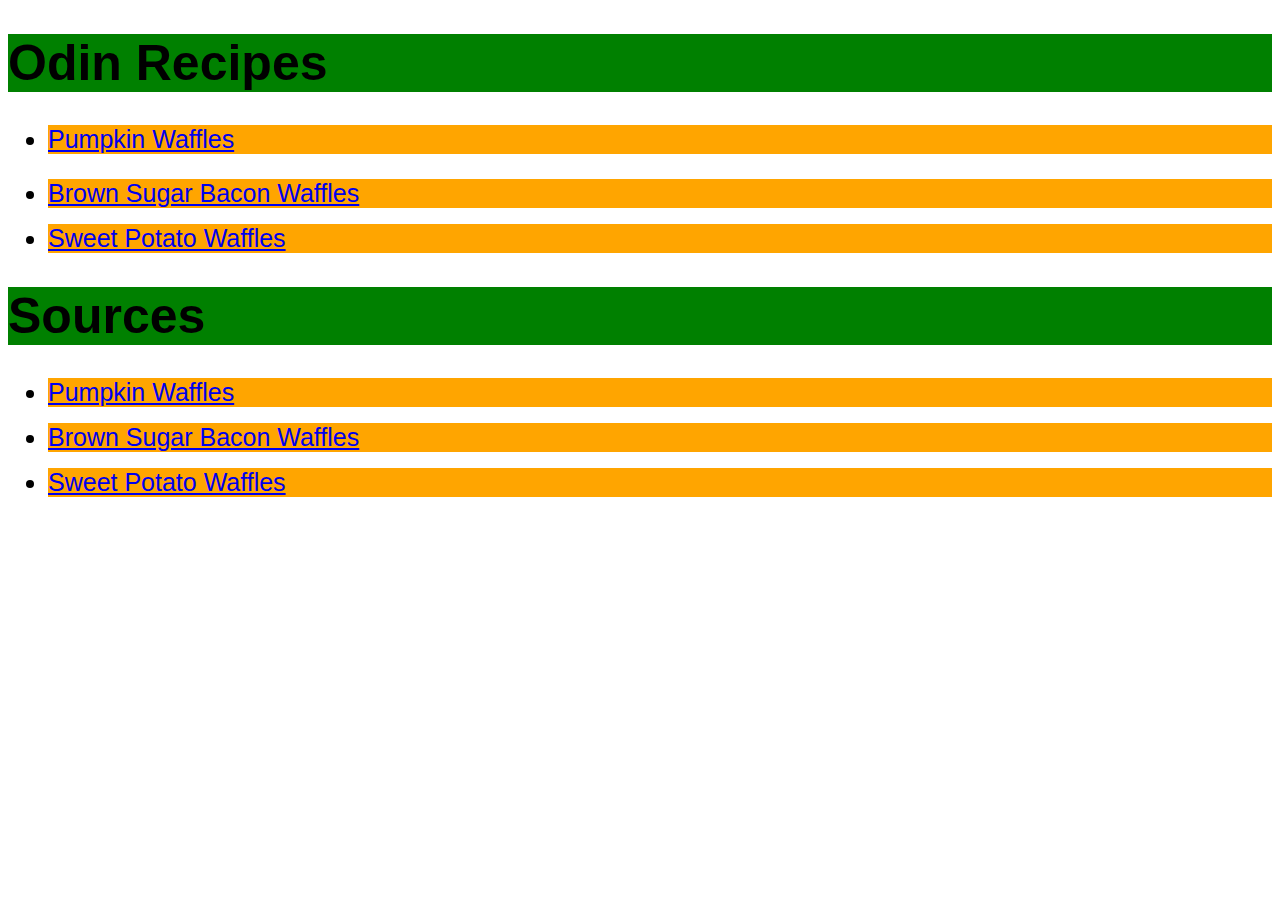
<file: index.html>
<!DOCTYPE html> <!-- tells you what type of document this is; in this 
    case, HTML -->

<html lang="en"> <!-- opening html tag for page, also specifies 
    language, english -->

<head> <!-- contains the meta data for the webpage -->

    <meta charset="UTF-8"> <!-- tells browsers to use utf-8 character encoding when
        translating machine code into human readable words; covers most characters
        and symbols in the world  -->

        <link rel="stylesheet" href="styles.css">


    <Title>Odin-Recipes</Title>
    
</head> <!-- closing tag for head -->

<body> <!-- contains the human readable portion of the webpage -->

    <h1>Odin Recipes</h1> <!-- header 1 -->
     <ul>
         <li>
             <p>
                 <a href="recipes/pumpkin-waffles.html" 
                 target="_blank">Pumpkin Waffles</a> <!-- anchor tag for adding hyperlinks;
                 target="_blank will open link in a new tab"-->
         </li>
            </p>
             <p>
                <li>
                  <a href="recipes/brown-sugar-bacon-waffles.html" target="_blank">
                     Brown Sugar Bacon Waffles
                 </a>
                </li>
            </p>
             <p> 
                <li>
                    <a href="recipes/sweet-potato-waffles.html" target="_blank">
                        Sweet Potato Waffles
                     </a>
                </li>
            </p>
    </ul>

    <h1>Sources</h1>

    <ul>
        <p>
            <li>
                <a href="https://www.allrecipes.com/recipe/106388/pumpkin-waffles/"
                target="_blank">Pumpkin Waffles
                </a>
            </li>
        </p>

        <p>
            <li>
                <a href="https://www.allrecipes.com/recipe/202674/brown-sugar-bacon-waffles/"
                target="_blank">Brown Sugar Bacon Waffles
                </a>
            </li>
        </p>

        <p>
            <li>
                <a href="https://www.allrecipes.com/recipe/254536/sweet-potato-waffles/"
                target="_blank">Sweet Potato Waffles
                </a>
            </li>
        </p>

        </ul>

</body> <!-- closing tag for body -->

</html> <!-- closing tag for html webpage -->
</file>
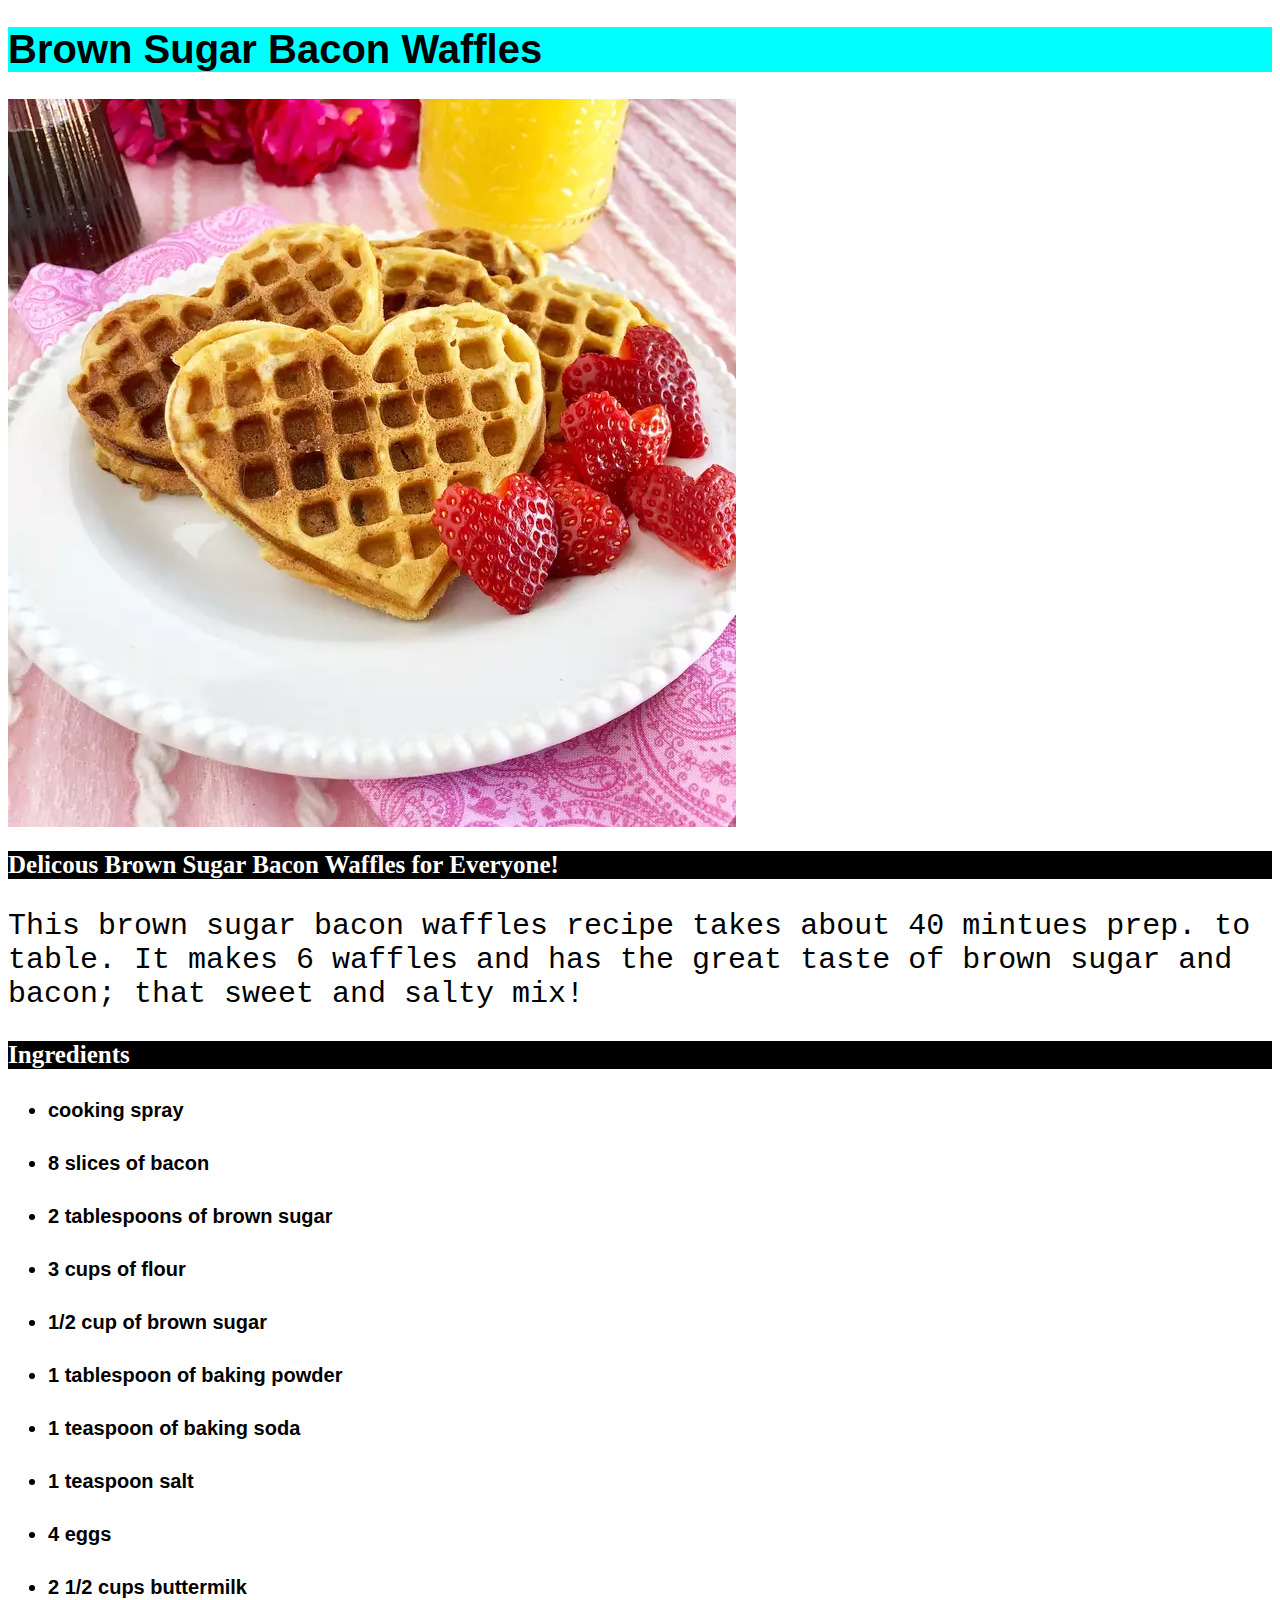
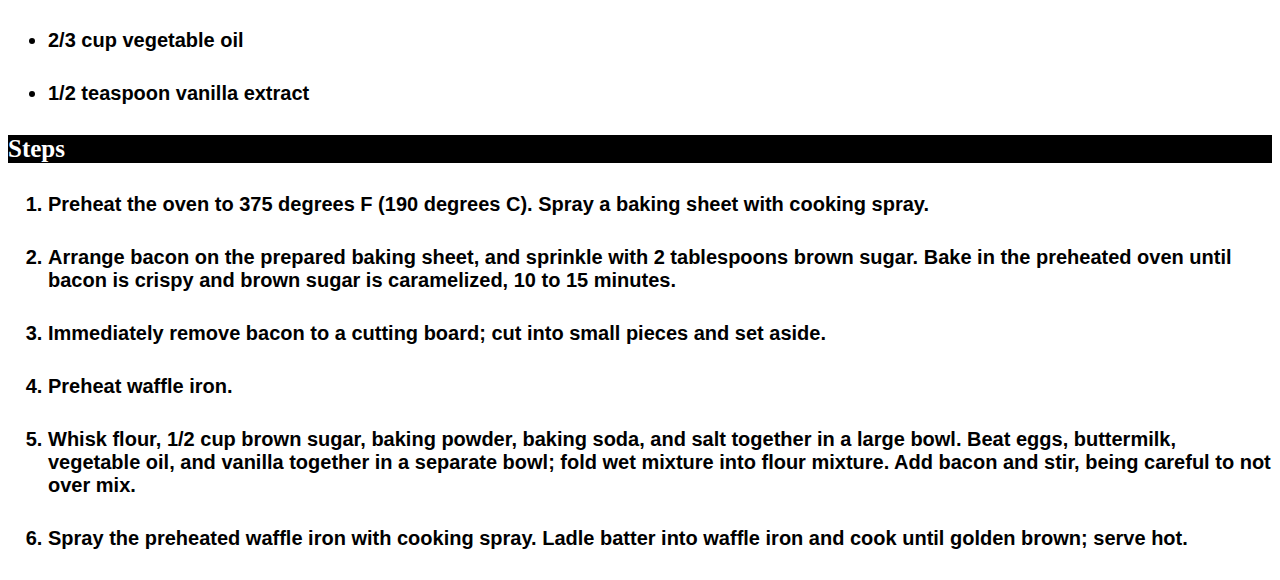
<file: recipes/brown-sugar-bacon-waffles.html>
<!DOCTYPE html>
<html lang="en">
<head>
    <meta charset="UTF-8">
    <meta http-equiv="X-UA-Compatible" content="IE=edge">
    <meta name="viewport" content="width=device-width, initial-scale=1.0">
    <link rel="stylesheet" href="styles02.css">

    <title>Brown Sugar Bacon Waffles</title>
</head>

<body>

    <h1>Brown Sugar Bacon Waffles</h1> <!-- recipe title -->

    <img src="img/brown-sugar-bacon-waffles.jpg" alt="brown sugar 
    bacon waffles"> <!--
        brown sugar bacon waffle image -->

        <h2>Delicous Brown Sugar Bacon Waffles for Everyone!</h2> <!-- heading
        discription -->

        <p> <!-- <p> tag creates a paragraph -->
            This brown sugar bacon waffles recipe takes about 40 mintues prep. to table.
            It makes 6 waffles and has the great taste of brown sugar 
            and bacon; that sweet and salty mix!
        </p>

        <h2>Ingredients</h2>

            <ul> <!-- this is an unordered list -->
                <p> <li>cooking spray</li></p>

                <p> <li>8 slices of bacon</li></p>

                <p> <li>2 tablespoons of brown sugar</li></p>

                <p> <li>3 cups of flour</li></p>

                <p> <li>1/2 cup of brown sugar</li></p>

                <p> <li>1 tablespoon of baking powder</li></p>

                <p> <li>1 teaspoon of baking soda</li></p>

                <p> <li>1 teaspoon salt</li></p>

                <p> <li>4 eggs</li></p>

                <p> <li>2 1/2 cups buttermilk</li></p>

                <p> <li>2/3 cup vegetable oil</li></p>

                <p> <li>1/2 teaspoon vanilla extract</li></p>

            </ul>

            <h2>Steps</h2>

            <ol> <!-- this is an ordered list -->

               <p> <li>Preheat the oven to 375 degrees F
                (190 degrees C). Spray a baking sheet with
                cooking spray.
                </li></p>

               <p> <li>Arrange bacon on the prepared baking sheet,
                and sprinkle with 2 tablespoons brown sugar. Bake
                in the preheated oven until bacon is crispy and brown
                sugar is caramelized, 10 to 15 minutes.
                </li></p> 

                <p> <li>Immediately remove bacon to a cutting board;
                    cut into small pieces and set aside.
                </li></p>

                <p> <li>Preheat waffle iron.</li></p>

                <p><li>Whisk flour, 1/2 cup brown sugar, baking powder,
                    baking soda, and salt together in a large bowl.
                    Beat eggs, buttermilk, vegetable oil, and 
                    vanilla together in a separate bowl; fold wet mixture
                    into flour mixture. Add bacon and stir, being careful
                    to not over mix.</li></p>

                 <p><li>Spray the preheated waffle iron with
                        cooking spray. Ladle batter into waffle iron
                        and cook until golden brown; serve hot.
                </li></p>

            </ol>

</body>
</html>
</file>
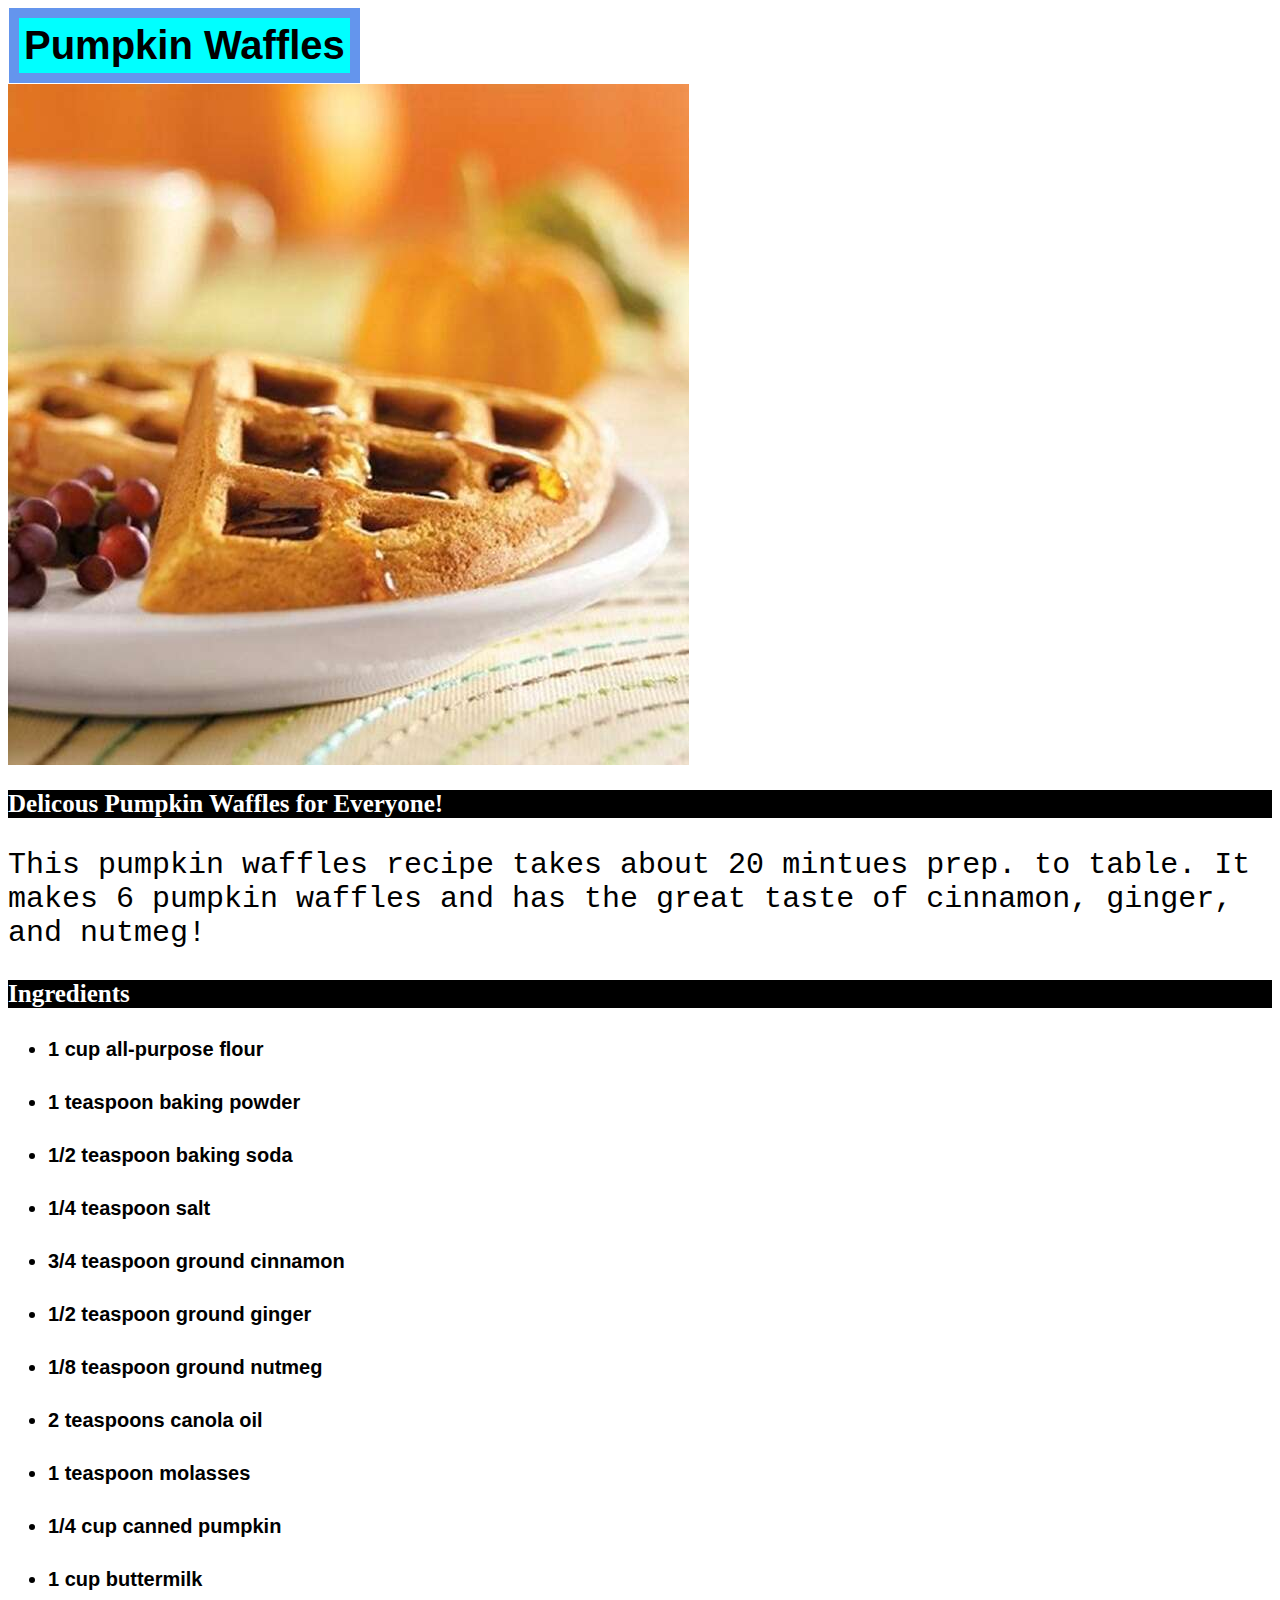
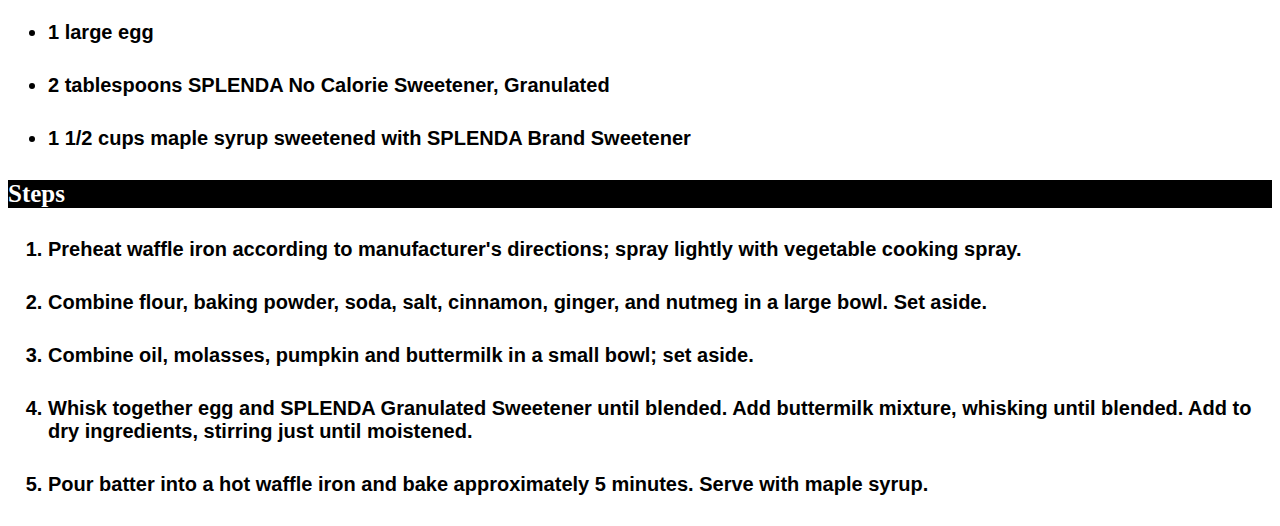
<file: recipes/pumpkin-waffles.html>
<!DOCTYPE html>

<html lang="en">

<head>

    <meta charset="UTF-8">

    <meta http-equiv="X-UA-Compatible" content="IE=edge">

    <meta name="viewport" content="width=device-width, initial-scale=1.0">

    <link rel="stylesheet" href="styles02.css">

    <title>Pumpkin Waffles</title>

</head>

<body>
    
    <h1 class="box">Pumpkin Waffles</h1> <!-- recipe title -->

    <img src="img/pumpkin-waffles.jpg" alt="pumpkin waffles"> <!--
        pumpkin waffle image -->

        <h2>Delicous Pumpkin Waffles for Everyone!</h2> <!-- heading
        discription -->

        <p> <!-- <p> tag creates a paragraph -->
            This pumpkin waffles recipe takes about 20 mintues prep. to table.
            It makes 6 pumpkin waffles and has the great taste of cinnamon, 
            ginger, and nutmeg!
        </p>

        <h2>Ingredients</h2>

            <ul> <!-- this is an unordered list -->
                <p> <li>1 cup all-purpose flour</li></p>

                <p> <li>1 teaspoon baking powder</li></p>

                <p> <li>1/2 teaspoon baking soda</li></p>

                <p> <li>1/4 teaspoon salt</li></p>

                <p> <li>3/4 teaspoon ground cinnamon</li></p>

                <p> <li>1/2 teaspoon ground ginger</li></p>

                <p> <li>1/8 teaspoon ground nutmeg</li></p>

                <p> <li>2 teaspoons canola oil</li></p>

                <p> <li>1 teaspoon molasses</li></p>

                <p> <li>1/4 cup canned pumpkin</li></p>

                <p> <li>1 cup buttermilk</li></p>

                <p> <li>1 large egg</li></p>

                <p> <li>2 tablespoons SPLENDA No Calorie Sweetener, 
                    Granulated</li></p>

                    <p> <li>1 1/2 cups maple syrup sweetened with 
                    SPLENDA Brand Sweetener</li></p>

            </ul>

            <h2>Steps</h2>

            <ol> <!-- this is an ordered list -->

               <p> <li>Preheat waffle iron according to
                    manufacturer's directions;
                    spray lightly with vegetable cooking spray.
                </li></p>

               <p> <li>Combine flour, baking powder, soda, salt,
                    cinnamon, ginger, and nutmeg in a large
                    bowl. Set aside.
                </li></p> 

                <p> <li>Combine oil, molasses, pumpkin and buttermilk
                    in a small bowl; set aside.
                </li></p>

                <p> <li>Whisk together egg and SPLENDA Granulated
                    Sweetener until blended. Add buttermilk mixture,
                    whisking until blended. Add to dry ingredients,
                    stirring just until moistened.
                </li></p>

                <p><li>Pour batter into a hot waffle iron and bake approximately
                    5 minutes. Serve with maple syrup.
                </li></p>

            </ol>

</body>

</html>
</file>
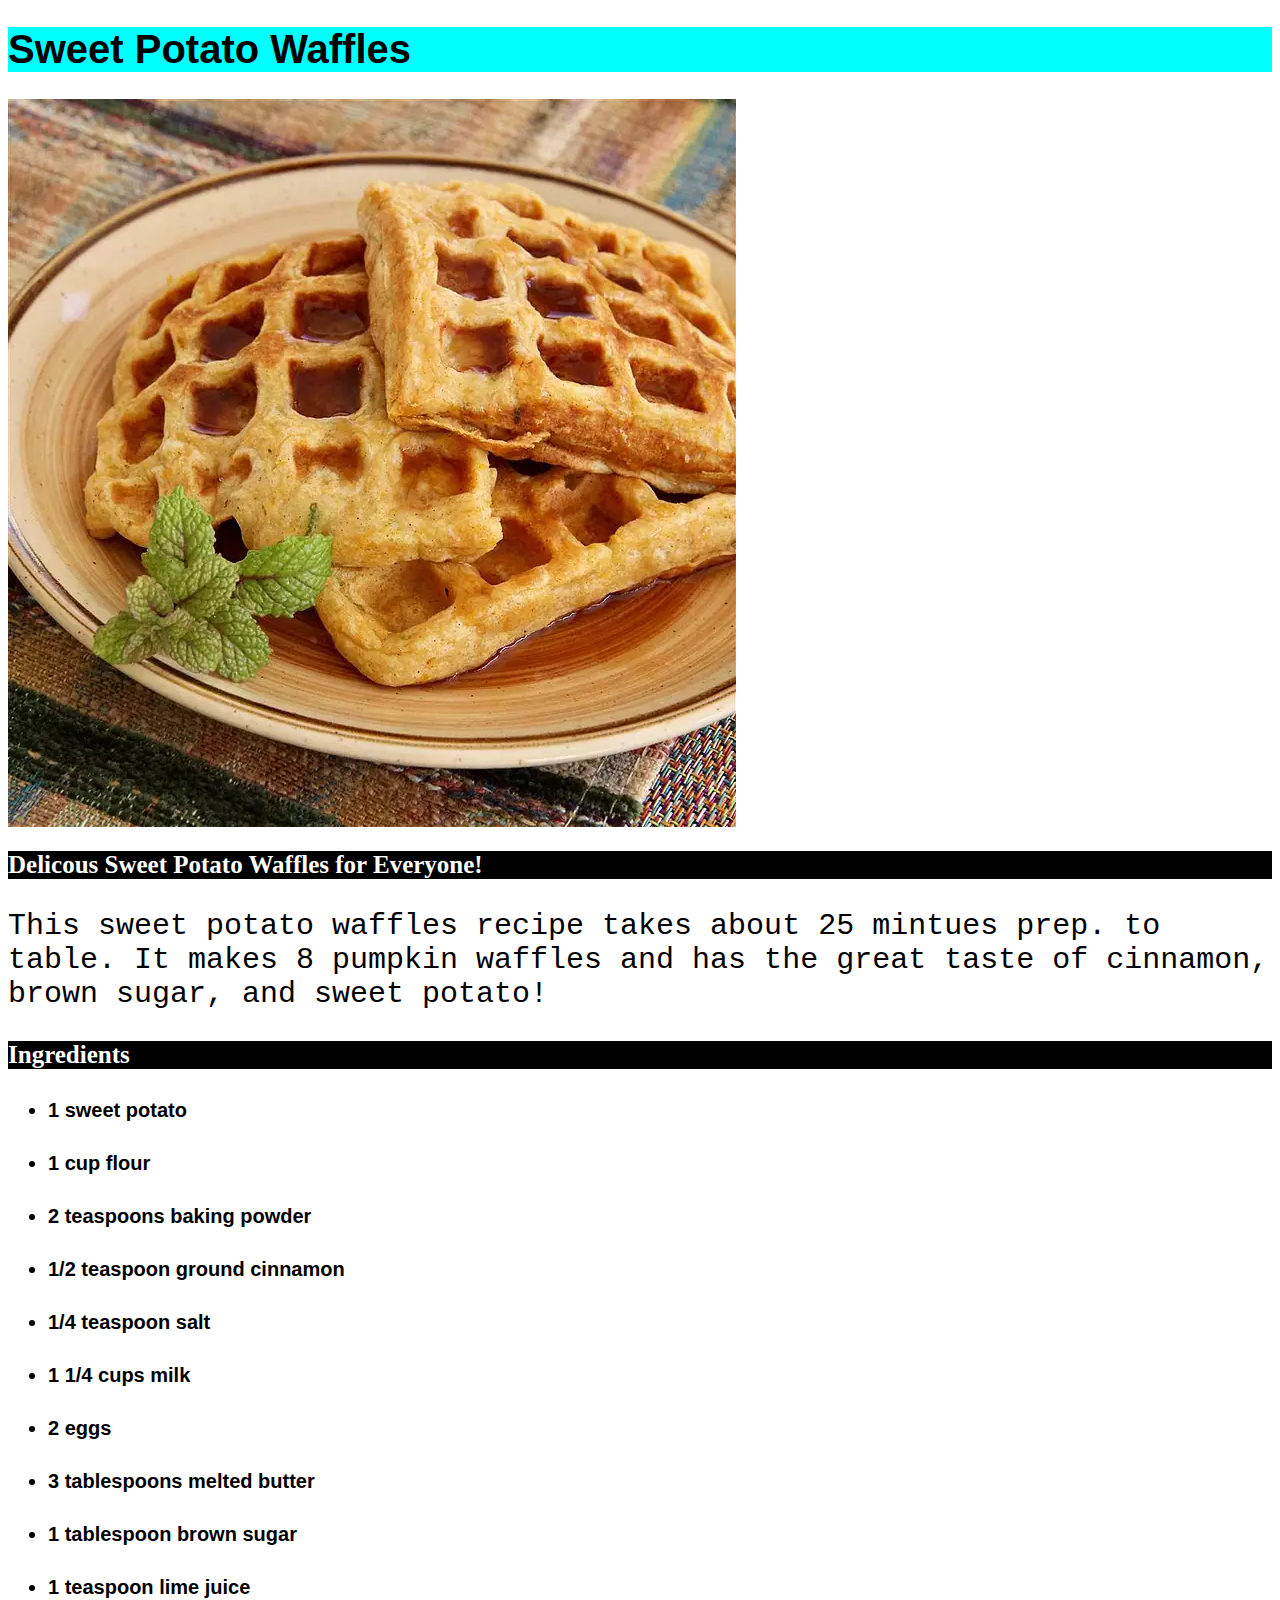
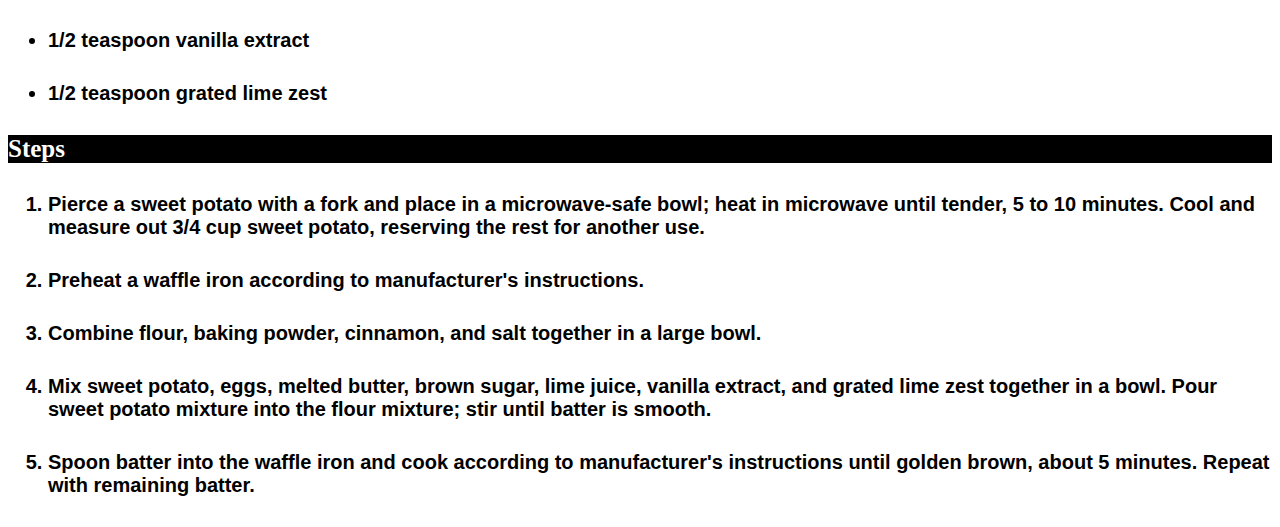
<file: recipes/sweet-potato-waffles.html>
<!DOCTYPE html>
<html lang="en">
<head>
    <meta charset="UTF-8">
    <meta http-equiv="X-UA-Compatible" content="IE=edge">
    <meta name="viewport" content="width=device-width, initial-scale=1.0">
    <link rel="stylesheet" href="styles02.css">
    <title>Sweet Potato Waffles</title>
</head>

<body>
    <h1>Sweet Potato Waffles</h1> <!-- recipe title -->

    <img src="img/sweet-potato-waffles.jpg" alt="sweet potato waffles"> <!--
        sweet potato waffle image -->

        <h2>Delicous Sweet Potato Waffles for Everyone!</h2> <!-- heading
        discription -->

        <p> <!-- <p> tag creates a paragraph -->
            This sweet potato waffles recipe takes about 25 mintues prep. to table.
            It makes 8 pumpkin waffles and has the great taste of cinnamon, 
            brown sugar, and sweet potato!
        </p>

        <h2>Ingredients</h2> 

            <ul> <!-- this is an unordered list -->
                <p> <li>1 sweet potato</li></p>

                <p> <li>1 cup flour</li></p>

                <p> <li>2 teaspoons baking powder</li></p>

                <p> <li>1/2 teaspoon ground cinnamon</li></p>

                <p> <li>1/4 teaspoon salt</li></p>

                <p> <li>1 1/4 cups milk</li></p>

                <p> <li>2 eggs</li></p>

                <p> <li>3 tablespoons melted butter</li></p>

                <p> <li>1 tablespoon brown sugar</li></p>

                <p> <li>1 teaspoon lime juice</li></p>

                <p> <li>1/2 teaspoon vanilla extract</li></p>

                <p><li>1/2 teaspoon grated lime zest</li></p>

            </ul>

            <h2>Steps</h2>

            <ol> <!-- this is an ordered list -->

               <p> <li>Pierce a sweet potato with a fork and
                place in a microwave-safe bowl; heat in 
                microwave until tender, 5 to 10 minutes. 
                Cool and measure out 3/4 cup sweet potato,
                reserving the rest for another use.
                </li></p>

               <p> <li>Preheat a waffle iron according to manufacturer's
                instructions.
                </li></p> 

                <p> <li>Combine flour, baking powder, cinnamon,
                    and salt together in a large bowl.
                </li></p>

                <p> <li>Mix sweet potato, eggs, melted butter,
                    brown sugar, lime juice, vanilla 
                    extract, and grated lime zest together
                    in a bowl. Pour sweet potato mixture
                    into the flour mixture; stir until 
                    batter is smooth.
                </li></p>

                <p><li>Spoon batter into the waffle iron and cook 
                    according to manufacturer's instructions
                    until golden brown, about 5 minutes. 
                    Repeat with remaining batter.
                </li></p>
                
            </ol>

</body>
</html>
</file>
<file: styles.css>
/* To use the alternative box model for all of 
your elements (which is a common choice among 
developers), set the box-sizing property on 
the <html> element and set all other elements 
to inherit that value: */

html {

    box-sizing: border-box;
}

*, *::before, *::after {

    box-sizing: inherit;
}

/* end code for above comment */

h1, li {

    font-family: Arial, Helvetica, sans-serif;
}


li {

    font-size: 25px;
    background-color: orange;

}

h1 {

    background-color: green;
    font-size: 50px;

}
</file>
<file: recipes/styles02.css>
/* To use the alternative box model for all of 
your elements (which is a common choice among 
developers), set the box-sizing property on 
the <html> element and set all other elements 
to inherit that value: */

html {

    box-sizing: border-box;
}

*, *::before, *::after {

    box-sizing: inherit;
}

/* end code for above comment */

h2 {

    background-color: black;
    color: white;
    font-size: 25px;
    font-family: Cambria, Cochin, Georgia, Times, 'Times New Roman', serif;
}

h1 {

    background-color: aqua;
    font-size: 40px;
    font-family: Impact, Haettenschweiler, 'Arial Narrow Bold', sans-serif;
}

p {

    font-size: 30px;
    font-family: 'Courier New', Courier, monospace;
}

li {

    font-size: 20px;
    font-weight: bold;
    font-family: Arial, Helvetica, sans-serif;
}


.box {
    padding: 5px;
    border: 10px solid cornflowerblue;
    margin: 1px;
    width: fit-content;
    height: fit-content;
}
</file>
